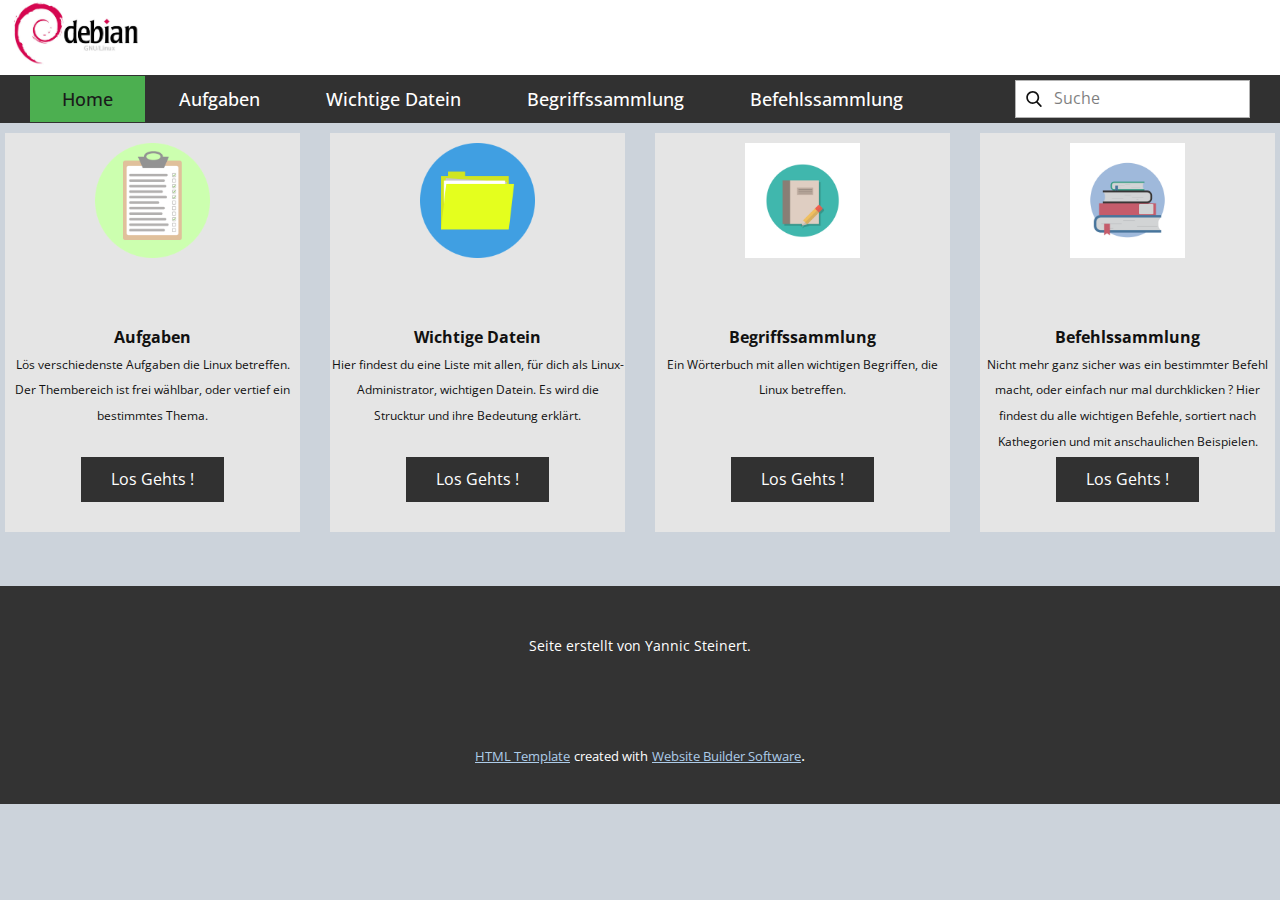
<file: index.html>
<!DOCTYPE html>
<html style="font-size: 16px;">
  <head>
    <meta name="viewport" content="width=device-width, initial-scale=1.0">
    <meta charset="utf-8">
    <meta name="keywords" content="">
    <meta name="description" content="">
    <meta name="page_type" content="np-template-header-footer-from-plugin">
    <title>Home</title>
    <link rel="stylesheet" href="nicepage.css" media="screen">
<link rel="stylesheet" href="Home.css" media="screen">
    <script class="u-script" type="text/javascript" src="jquery.js" defer=""></script>
    <script class="u-script" type="text/javascript" src="nicepage.js" defer=""></script>
    <meta name="generator" content="Nicepage 2.30.1, nicepage.com">
    <link id="u-theme-google-font" rel="stylesheet" href="https://fonts.googleapis.com/css?family=Roboto:100,100i,300,300i,400,400i,500,500i,700,700i,900,900i|Open+Sans:300,300i,400,400i,600,600i,700,700i,800,800i">
    
    
    <script type="application/ld+json">{
		"@context": "http://schema.org",
		"@type": "Organization",
		"name": "",
		"url": "index.html",
		"logo": "images/Debian-logo.png"
}</script>
    <meta property="og:title" content="Home">
    <meta property="og:type" content="website">
    <meta name="theme-color" content="#478ac9">
    <link rel="canonical" href="index.html">
    <meta property="og:url" content="index.html">
  </head>
  <body data-home-page="Home.html" data-home-page-title="Home" class="u-body u-palette-5-light-1"><header class="u-clearfix u-header u-sticky u-white u-header" id="sec-f3ea"><a href="https://nicepage.com" class="u-align-left u-image u-logo u-image-1">
        <img src="images/Debian-logo.png" class="u-logo-image u-logo-image-1" data-image-width="135">
      </a><div class="u-align-right u-container-style u-custom-color-2 u-expanded-width u-group u-shape-rectangle u-group-1">
        <div class="u-container-layout u-container-layout-1">
          <nav class="u-menu u-menu-dropdown u-offcanvas u-menu-1">
            <div class="menu-collapse" style="font-size: 1.125rem; letter-spacing: 0px; font-weight: 500;">
              <a class="u-active-custom-color-1 u-button-style u-custom-color-2 u-custom-left-right-menu-spacing u-custom-padding-bottom u-custom-top-bottom-menu-spacing u-hover-palette-2-light-1 u-nav-link u-text-active-grey-90 u-text-body-alt-color u-text-hover-white" href="#">
                <svg><use xmlns:xlink="http://www.w3.org/1999/xlink" xlink:href="#menu-hamburger"></use></svg>
                <svg version="1.1" xmlns="http://www.w3.org/2000/svg" xmlns:xlink="http://www.w3.org/1999/xlink"><defs><symbol id="menu-hamburger" viewBox="0 0 16 16" style="width: 16px; height: 16px;"><rect y="1" width="16" height="2"></rect><rect y="7" width="16" height="2"></rect><rect y="13" width="16" height="2"></rect>
</symbol>
</defs></svg>
              </a>
            </div>
            <div class="u-custom-menu u-nav-container">
              <ul class="u-nav u-spacing-2 u-unstyled u-nav-1"><li class="u-nav-item"><a class="u-active-custom-color-1 u-button-style u-custom-color-2 u-hover-palette-2-light-1 u-nav-link u-text-active-grey-90 u-text-body-alt-color u-text-hover-white" href="Home.html" style="padding: 14px 32px;">Home</a>
</li><li class="u-nav-item"><a class="u-active-custom-color-1 u-button-style u-custom-color-2 u-hover-palette-2-light-1 u-nav-link u-text-active-grey-90 u-text-body-alt-color u-text-hover-white" href="Aufgaben.html" style="padding: 14px 32px;">Aufgaben</a>
</li><li class="u-nav-item"><a class="u-active-custom-color-1 u-button-style u-custom-color-2 u-hover-palette-2-light-1 u-nav-link u-text-active-grey-90 u-text-body-alt-color u-text-hover-white" href="Wichtige-Datein.html" style="padding: 14px 32px;">Wichtige Datein</a>
</li><li class="u-nav-item"><a class="u-active-custom-color-1 u-button-style u-custom-color-2 u-hover-palette-2-light-1 u-nav-link u-text-active-grey-90 u-text-body-alt-color u-text-hover-white" href="Begriffssammlung.html" style="padding: 14px 32px;">Begriffssammlung</a>
</li><li class="u-nav-item"><a class="u-active-custom-color-1 u-button-style u-custom-color-2 u-hover-palette-2-light-1 u-nav-link u-text-active-grey-90 u-text-body-alt-color u-text-hover-white" href="Befehlssammlung.html" style="padding: 14px 32px;">Befehlssammlung</a>
</li></ul>
            </div>
            <div class="u-custom-menu u-nav-container-collapse">
              <div class="u-black u-container-style u-inner-container-layout u-opacity u-opacity-95 u-sidenav">
                <div class="u-sidenav-overflow">
                  <div class="u-menu-close"></div>
                  <ul class="u-align-center u-nav u-popupmenu-items u-unstyled u-nav-2"><li class="u-nav-item"><a class="u-button-style u-nav-link" href="Home.html" style="padding: 10px 32px;">Home</a>
</li><li class="u-nav-item"><a class="u-button-style u-nav-link" href="Aufgaben.html" style="padding: 10px 32px;">Aufgaben</a>
</li><li class="u-nav-item"><a class="u-button-style u-nav-link" href="Wichtige-Datein.html" style="padding: 10px 32px;">Wichtige Datein</a>
</li><li class="u-nav-item"><a class="u-button-style u-nav-link" href="Begriffssammlung.html" style="padding: 10px 32px;">Begriffssammlung</a>
</li><li class="u-nav-item"><a class="u-button-style u-nav-link" href="Befehlssammlung.html" style="padding: 10px 32px;">Befehlssammlung</a>
</li></ul>
                </div>
              </div>
              <div class="u-black u-menu-overlay u-opacity u-opacity-70"></div>
            </div>
          </nav>
          <form action="#" method="get" class="u-border-1 u-border-grey-30 u-search u-search-left u-white u-search-1">
            <button class="u-search-button" type="submit">
              <span class="u-search-icon u-spacing-10">
                <svg class="u-svg-link" preserveAspectRatio="xMidYMin slice" viewBox="0 0 56.966 56.966"><use xmlns:xlink="http://www.w3.org/1999/xlink" xlink:href="#svg-386a"></use></svg>
                <svg xmlns="http://www.w3.org/2000/svg" xmlns:xlink="http://www.w3.org/1999/xlink" version="1.1" id="svg-386a" x="0px" y="0px" viewBox="0 0 56.966 56.966" style="enable-background:new 0 0 56.966 56.966;" xml:space="preserve" class="u-svg-content"><path d="M55.146,51.887L41.588,37.786c3.486-4.144,5.396-9.358,5.396-14.786c0-12.682-10.318-23-23-23s-23,10.318-23,23  s10.318,23,23,23c4.761,0,9.298-1.436,13.177-4.162l13.661,14.208c0.571,0.593,1.339,0.92,2.162,0.92  c0.779,0,1.518-0.297,2.079-0.837C56.255,54.982,56.293,53.08,55.146,51.887z M23.984,6c9.374,0,17,7.626,17,17s-7.626,17-17,17  s-17-7.626-17-17S14.61,6,23.984,6z"></path></svg>
              </span>
            </button>
            <input class="u-search-input" type="search" name="search" value="" placeholder="Suche">
          </form>
        </div>
      </div></header>
    <section class="u-align-center u-clearfix u-section-1" id="sec-513c">
      <div class="u-clearfix u-sheet u-valign-middle u-sheet-1"><!--products--><!--products_options_json--><!--{"type":"Recent","source":"","tags":""}--><!--/products_options_json-->
        <div class="u-products u-repeater u-repeater-1"><!--product_item-->
          <div class="u-align-center-lg u-align-center-xl u-container-style u-grey-10 u-products-item u-repeater-item u-repeater-item-1">
            <div class="u-container-layout u-similar-container u-valign-top u-container-layout-1"><!--product_image-->
              <img alt="" class="u-align-center u-image u-image-default u-product-control u-image-1" src="images/54e0d7404d51ad14f6da8c7dda793678153bdee757596c48732f7edc974fc25db0_1280.png" data-image-width="1280" data-image-height="1280"><!--/product_image-->
              <p class="u-align-center u-text u-text-1"><b>Aufgaben</b>
                <br>
                <font style="font-size: 0.75rem;">Lös verschiedenste Aufgaben die Linux betreffen. Der Thembereich ist frei wählbar, oder vertief ein bestimmtes Thema.</font>
              </p>
              <a href="Aufgaben.html" data-page-id="433203776" class="u-btn u-button-style u-custom-color-2 u-hover-palette-2-light-1 u-text-body-alt-color u-btn-1">Los Gehts !</a>
            </div>
          </div><!--/product_item--><!--product_item-->
          <div class="u-align-center u-container-style u-grey-10 u-products-item u-repeater-item u-repeater-item-2">
            <div class="u-container-layout u-similar-container u-valign-top u-container-layout-2"><!--product_image-->
              <img alt="" class="u-align-center u-image u-image-default u-product-control u-image-2" src="images/54e4d1474e51ac14f6da8c7dda793678153bdee757596c48732f7edc974fcd5cbf_1280.png" data-image-width="1280" data-image-height="1280"><!--/product_image-->
              <p class="u-align-center u-text u-text-2"><b>Wichtige Datein</b>
                <br>
                <font style="font-size: 0.75rem;">Hier findest du eine Liste mit allen, für dich als Linux-Administrator, wichtigen Datein. Es wird die Strucktur und ihre Bedeutung erklärt.</font>
              </p>
              <a href="Wichtige-Datein.html" data-page-id="2027121944" class="u-btn u-button-style u-custom-color-2 u-hover-palette-2-light-1 u-text-body-alt-color u-btn-2">Los Gehts !</a>
            </div>
          </div><!--/product_item--><!--product_item-->
          <div class="u-align-center u-container-style u-grey-10 u-products-item u-repeater-item u-repeater-item-3">
            <div class="u-container-layout u-similar-container u-valign-top u-container-layout-3"><!--product_image-->
              <img alt="" class="u-align-center u-image u-image-default u-product-control u-image-3" src="images/54e3dd4a4850a514f6da8c7dda793678153bdee757596c48732f7edc974fcd5fba_1280.png" data-image-width="1280" data-image-height="1280"><!--/product_image-->
              <p class="u-align-center u-text u-text-3"><b>Begriffssammlung</b>
                <br>
                <font style="font-size: 0.75rem;">Ein Wörterbuch mit allen wichtigen Begriffen, die Linux betreffen.</font>
              </p>
              <a href="Begriffssammlung.html" data-page-id="53221743" class="u-btn u-button-style u-custom-color-2 u-hover-palette-2-light-1 u-text-body-alt-color u-btn-3">Los Gehts !</a>
            </div>
          </div><!--/product_item--><!--product_item-->
          <div class="u-align-center-lg u-align-center-xl u-container-style u-grey-10 u-products-item u-repeater-item">
            <div class="u-container-layout u-similar-container u-valign-top u-container-layout-4"><!--product_image-->
              <img alt="" class="u-align-center u-image u-image-default u-product-control u-image-4" src="images/57e6d2404f55a414f6da8c7dda793678153bdee757596c48732f7edc974fcd58ba_1280.png" data-image-width="1280" data-image-height="1280"><!--/product_image-->
              <p class="u-align-center u-text u-text-4"><b>Befehlssammlung</b>
                <br>
                <font style="font-size: 0.75rem;">Nicht mehr ganz sicher was ein bestimmter Befehl macht, oder einfach nur mal durchklicken ? Hier findest du alle wichtigen Befehle, sortiert nach Kathegorien und mit anschaulichen Beispielen.</font>
              </p>
              <a href="Befehlssammlung.html" data-page-id="1213924895" class="u-btn u-button-style u-custom-color-2 u-hover-palette-2-light-1 u-text-body-alt-color u-btn-4">Los Gehts !</a>
            </div>
          </div><!--/product_item-->
        </div><!--/products-->
      </div>
    </section>
    
    
    <footer class="u-align-center u-clearfix u-footer u-grey-80 u-footer" id="sec-4afd"><div class="u-clearfix u-sheet u-sheet-1">
        <p class="u-small-text u-text u-text-variant u-text-1">Seite erstellt von Yannic Steinert.<br>
        </p>
      </div></footer>
    <section class="u-backlink u-clearfix u-grey-80">
      <a class="u-link" href="https://nicepage.com/html-templates" target="_blank">
        <span>HTML Template</span>
      </a>
      <p class="u-text">
        <span>created with</span>
      </p>
      <a class="u-link" href="https://nicepage.com/" target="_blank">
        <span>Website Builder Software</span>
      </a>. 
    </section>
  </body>
</html>
</file>
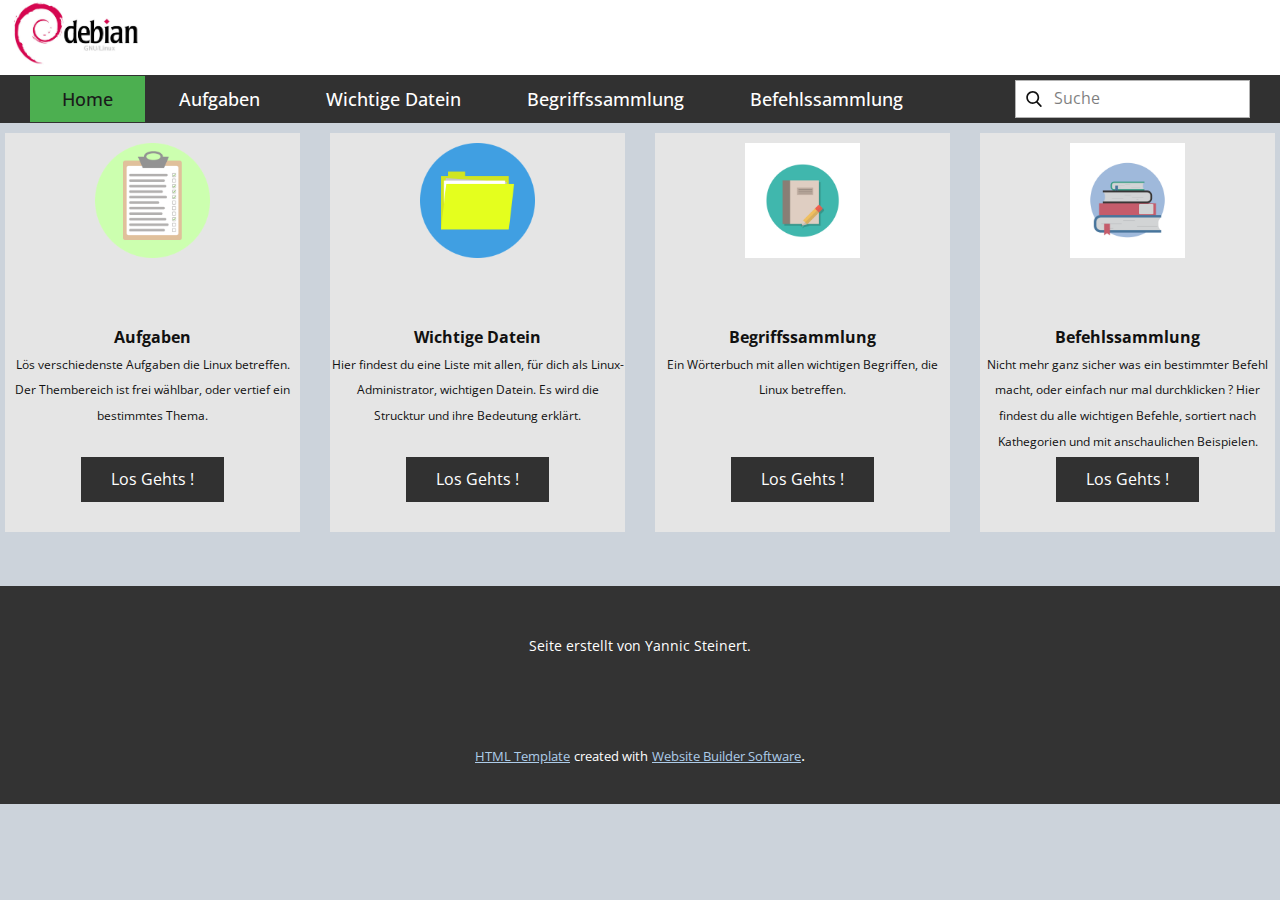
<file: Home.html>
<!DOCTYPE html>
<html style="font-size: 16px;">
  <head>
    <meta name="viewport" content="width=device-width, initial-scale=1.0">
    <meta charset="utf-8">
    <meta name="keywords" content="">
    <meta name="description" content="">
    <meta name="page_type" content="np-template-header-footer-from-plugin">
    <title>Home</title>
    <link rel="stylesheet" href="nicepage.css" media="screen">
<link rel="stylesheet" href="Home.css" media="screen">
    <script class="u-script" type="text/javascript" src="jquery.js" defer=""></script>
    <script class="u-script" type="text/javascript" src="nicepage.js" defer=""></script>
    <meta name="generator" content="Nicepage 2.30.1, nicepage.com">
    <link id="u-theme-google-font" rel="stylesheet" href="https://fonts.googleapis.com/css?family=Roboto:100,100i,300,300i,400,400i,500,500i,700,700i,900,900i|Open+Sans:300,300i,400,400i,600,600i,700,700i,800,800i">
    
    
    <script type="application/ld+json">{
		"@context": "http://schema.org",
		"@type": "Organization",
		"name": "",
		"url": "index.html",
		"logo": "images/Debian-logo.png"
}</script>
    <meta property="og:title" content="Home">
    <meta property="og:type" content="website">
    <meta name="theme-color" content="#478ac9">
    <link rel="canonical" href="index.html">
    <meta property="og:url" content="index.html">
  </head>
  <body class="u-body u-palette-5-light-1"><header class="u-clearfix u-header u-sticky u-white u-header" id="sec-f3ea"><a href="https://nicepage.com" class="u-align-left u-image u-logo u-image-1">
        <img src="images/Debian-logo.png" class="u-logo-image u-logo-image-1" data-image-width="135">
      </a><div class="u-align-right u-container-style u-custom-color-2 u-expanded-width u-group u-shape-rectangle u-group-1">
        <div class="u-container-layout u-container-layout-1">
          <nav class="u-menu u-menu-dropdown u-offcanvas u-menu-1">
            <div class="menu-collapse" style="font-size: 1.125rem; letter-spacing: 0px; font-weight: 500;">
              <a class="u-active-custom-color-1 u-button-style u-custom-color-2 u-custom-left-right-menu-spacing u-custom-padding-bottom u-custom-top-bottom-menu-spacing u-hover-palette-2-light-1 u-nav-link u-text-active-grey-90 u-text-body-alt-color u-text-hover-white" href="#">
                <svg><use xmlns:xlink="http://www.w3.org/1999/xlink" xlink:href="#menu-hamburger"></use></svg>
                <svg version="1.1" xmlns="http://www.w3.org/2000/svg" xmlns:xlink="http://www.w3.org/1999/xlink"><defs><symbol id="menu-hamburger" viewBox="0 0 16 16" style="width: 16px; height: 16px;"><rect y="1" width="16" height="2"></rect><rect y="7" width="16" height="2"></rect><rect y="13" width="16" height="2"></rect>
</symbol>
</defs></svg>
              </a>
            </div>
            <div class="u-custom-menu u-nav-container">
              <ul class="u-nav u-spacing-2 u-unstyled u-nav-1"><li class="u-nav-item"><a class="u-active-custom-color-1 u-button-style u-custom-color-2 u-hover-palette-2-light-1 u-nav-link u-text-active-grey-90 u-text-body-alt-color u-text-hover-white" href="Home.html" style="padding: 14px 32px;">Home</a>
</li><li class="u-nav-item"><a class="u-active-custom-color-1 u-button-style u-custom-color-2 u-hover-palette-2-light-1 u-nav-link u-text-active-grey-90 u-text-body-alt-color u-text-hover-white" href="Aufgaben.html" style="padding: 14px 32px;">Aufgaben</a>
</li><li class="u-nav-item"><a class="u-active-custom-color-1 u-button-style u-custom-color-2 u-hover-palette-2-light-1 u-nav-link u-text-active-grey-90 u-text-body-alt-color u-text-hover-white" href="Wichtige-Datein.html" style="padding: 14px 32px;">Wichtige Datein</a>
</li><li class="u-nav-item"><a class="u-active-custom-color-1 u-button-style u-custom-color-2 u-hover-palette-2-light-1 u-nav-link u-text-active-grey-90 u-text-body-alt-color u-text-hover-white" href="Begriffssammlung.html" style="padding: 14px 32px;">Begriffssammlung</a>
</li><li class="u-nav-item"><a class="u-active-custom-color-1 u-button-style u-custom-color-2 u-hover-palette-2-light-1 u-nav-link u-text-active-grey-90 u-text-body-alt-color u-text-hover-white" href="Befehlssammlung.html" style="padding: 14px 32px;">Befehlssammlung</a>
</li></ul>
            </div>
            <div class="u-custom-menu u-nav-container-collapse">
              <div class="u-black u-container-style u-inner-container-layout u-opacity u-opacity-95 u-sidenav">
                <div class="u-sidenav-overflow">
                  <div class="u-menu-close"></div>
                  <ul class="u-align-center u-nav u-popupmenu-items u-unstyled u-nav-2"><li class="u-nav-item"><a class="u-button-style u-nav-link" href="Home.html" style="padding: 10px 32px;">Home</a>
</li><li class="u-nav-item"><a class="u-button-style u-nav-link" href="Aufgaben.html" style="padding: 10px 32px;">Aufgaben</a>
</li><li class="u-nav-item"><a class="u-button-style u-nav-link" href="Wichtige-Datein.html" style="padding: 10px 32px;">Wichtige Datein</a>
</li><li class="u-nav-item"><a class="u-button-style u-nav-link" href="Begriffssammlung.html" style="padding: 10px 32px;">Begriffssammlung</a>
</li><li class="u-nav-item"><a class="u-button-style u-nav-link" href="Befehlssammlung.html" style="padding: 10px 32px;">Befehlssammlung</a>
</li></ul>
                </div>
              </div>
              <div class="u-black u-menu-overlay u-opacity u-opacity-70"></div>
            </div>
          </nav>
          <form action="#" method="get" class="u-border-1 u-border-grey-30 u-search u-search-left u-white u-search-1">
            <button class="u-search-button" type="submit">
              <span class="u-search-icon u-spacing-10">
                <svg class="u-svg-link" preserveAspectRatio="xMidYMin slice" viewBox="0 0 56.966 56.966"><use xmlns:xlink="http://www.w3.org/1999/xlink" xlink:href="#svg-386a"></use></svg>
                <svg xmlns="http://www.w3.org/2000/svg" xmlns:xlink="http://www.w3.org/1999/xlink" version="1.1" id="svg-386a" x="0px" y="0px" viewBox="0 0 56.966 56.966" style="enable-background:new 0 0 56.966 56.966;" xml:space="preserve" class="u-svg-content"><path d="M55.146,51.887L41.588,37.786c3.486-4.144,5.396-9.358,5.396-14.786c0-12.682-10.318-23-23-23s-23,10.318-23,23  s10.318,23,23,23c4.761,0,9.298-1.436,13.177-4.162l13.661,14.208c0.571,0.593,1.339,0.92,2.162,0.92  c0.779,0,1.518-0.297,2.079-0.837C56.255,54.982,56.293,53.08,55.146,51.887z M23.984,6c9.374,0,17,7.626,17,17s-7.626,17-17,17  s-17-7.626-17-17S14.61,6,23.984,6z"></path></svg>
              </span>
            </button>
            <input class="u-search-input" type="search" name="search" value="" placeholder="Suche">
          </form>
        </div>
      </div></header>
    <section class="u-align-center u-clearfix u-section-1" id="sec-513c">
      <div class="u-clearfix u-sheet u-valign-middle u-sheet-1"><!--products--><!--products_options_json--><!--{"type":"Recent","source":"","tags":""}--><!--/products_options_json-->
        <div class="u-products u-repeater u-repeater-1"><!--product_item-->
          <div class="u-align-center-lg u-align-center-xl u-container-style u-grey-10 u-products-item u-repeater-item u-repeater-item-1">
            <div class="u-container-layout u-similar-container u-valign-top u-container-layout-1"><!--product_image-->
              <img alt="" class="u-align-center u-image u-image-default u-product-control u-image-1" src="images/54e0d7404d51ad14f6da8c7dda793678153bdee757596c48732f7edc974fc25db0_1280.png" data-image-width="1280" data-image-height="1280"><!--/product_image-->
              <p class="u-align-center u-text u-text-1"><b>Aufgaben</b>
                <br>
                <font style="font-size: 0.75rem;">Lös verschiedenste Aufgaben die Linux betreffen. Der Thembereich ist frei wählbar, oder vertief ein bestimmtes Thema.</font>
              </p>
              <a href="Aufgaben.html" data-page-id="433203776" class="u-btn u-button-style u-custom-color-2 u-hover-palette-2-light-1 u-text-body-alt-color u-btn-1">Los Gehts !</a>
            </div>
          </div><!--/product_item--><!--product_item-->
          <div class="u-align-center u-container-style u-grey-10 u-products-item u-repeater-item u-repeater-item-2">
            <div class="u-container-layout u-similar-container u-valign-top u-container-layout-2"><!--product_image-->
              <img alt="" class="u-align-center u-image u-image-default u-product-control u-image-2" src="images/54e4d1474e51ac14f6da8c7dda793678153bdee757596c48732f7edc974fcd5cbf_1280.png" data-image-width="1280" data-image-height="1280"><!--/product_image-->
              <p class="u-align-center u-text u-text-2"><b>Wichtige Datein</b>
                <br>
                <font style="font-size: 0.75rem;">Hier findest du eine Liste mit allen, für dich als Linux-Administrator, wichtigen Datein. Es wird die Strucktur und ihre Bedeutung erklärt.</font>
              </p>
              <a href="Wichtige-Datein.html" data-page-id="2027121944" class="u-btn u-button-style u-custom-color-2 u-hover-palette-2-light-1 u-text-body-alt-color u-btn-2">Los Gehts !</a>
            </div>
          </div><!--/product_item--><!--product_item-->
          <div class="u-align-center u-container-style u-grey-10 u-products-item u-repeater-item u-repeater-item-3">
            <div class="u-container-layout u-similar-container u-valign-top u-container-layout-3"><!--product_image-->
              <img alt="" class="u-align-center u-image u-image-default u-product-control u-image-3" src="images/54e3dd4a4850a514f6da8c7dda793678153bdee757596c48732f7edc974fcd5fba_1280.png" data-image-width="1280" data-image-height="1280"><!--/product_image-->
              <p class="u-align-center u-text u-text-3"><b>Begriffssammlung</b>
                <br>
                <font style="font-size: 0.75rem;">Ein Wörterbuch mit allen wichtigen Begriffen, die Linux betreffen.</font>
              </p>
              <a href="Begriffssammlung.html" data-page-id="53221743" class="u-btn u-button-style u-custom-color-2 u-hover-palette-2-light-1 u-text-body-alt-color u-btn-3">Los Gehts !</a>
            </div>
          </div><!--/product_item--><!--product_item-->
          <div class="u-align-center-lg u-align-center-xl u-container-style u-grey-10 u-products-item u-repeater-item">
            <div class="u-container-layout u-similar-container u-valign-top u-container-layout-4"><!--product_image-->
              <img alt="" class="u-align-center u-image u-image-default u-product-control u-image-4" src="images/57e6d2404f55a414f6da8c7dda793678153bdee757596c48732f7edc974fcd58ba_1280.png" data-image-width="1280" data-image-height="1280"><!--/product_image-->
              <p class="u-align-center u-text u-text-4"><b>Befehlssammlung</b>
                <br>
                <font style="font-size: 0.75rem;">Nicht mehr ganz sicher was ein bestimmter Befehl macht, oder einfach nur mal durchklicken ? Hier findest du alle wichtigen Befehle, sortiert nach Kathegorien und mit anschaulichen Beispielen.</font>
              </p>
              <a href="Befehlssammlung.html" data-page-id="1213924895" class="u-btn u-button-style u-custom-color-2 u-hover-palette-2-light-1 u-text-body-alt-color u-btn-4">Los Gehts !</a>
            </div>
          </div><!--/product_item-->
        </div><!--/products-->
      </div>
    </section>
    
    
    <footer class="u-align-center u-clearfix u-footer u-grey-80 u-footer" id="sec-4afd"><div class="u-clearfix u-sheet u-sheet-1">
        <p class="u-small-text u-text u-text-variant u-text-1">Seite erstellt von Yannic Steinert.<br>
        </p>
      </div></footer>
    <section class="u-backlink u-clearfix u-grey-80">
      <a class="u-link" href="https://nicepage.com/html-templates" target="_blank">
        <span>HTML Template</span>
      </a>
      <p class="u-text">
        <span>created with</span>
      </p>
      <a class="u-link" href="https://nicepage.com/" target="_blank">
        <span>Website Builder Software</span>
      </a>. 
    </section>
  </body>
</html>
</file>
<file: Home.css>
.u-section-1 {
  min-height: 463px;
}

.u-section-1 .u-sheet-1 {
  min-height: 418px;
}

.u-section-1 .u-repeater-1 {
  min-height: 399px;
  grid-template-columns: calc(25% - 22.5px) calc(25% - 22.5px) calc(25% - 22.5px) calc(25% - 22.5px);
  grid-gap: 30px 30px;
  width: 1270px;
  margin: 10px -65px;
}

.u-section-1 .u-repeater-item-1 {
  background-image: none;
}

.u-section-1 .u-container-layout-1 {
  padding: 0 0 30px;
}

.u-section-1 .u-image-1 {
  height: 115px;
  width: 115px;
  margin: 10px auto 0;
}

.u-section-1 .u-text-1 {
  margin: 67px auto 0;
}

.u-section-1 .u-btn-1 {
  border-style: none;
  background-image: none;
  margin: auto auto 0;
}

.u-section-1 .u-repeater-item-2 {
  background-image: none;
}

.u-section-1 .u-container-layout-2 {
  padding: 0 0 30px;
}

.u-section-1 .u-image-2 {
  height: 115px;
  width: 115px;
  margin: 10px auto 0;
}

.u-section-1 .u-text-2 {
  margin: 67px auto 0;
}

.u-section-1 .u-btn-2 {
  border-style: none;
  background-image: none;
  margin: auto auto 0;
}

.u-section-1 .u-repeater-item-3 {
  background-image: none;
}

.u-section-1 .u-container-layout-3 {
  padding: 0 0 30px;
}

.u-section-1 .u-image-3 {
  height: 115px;
  width: 115px;
  margin: 10px auto 0;
}

.u-section-1 .u-text-3 {
  margin: 67px auto 0;
}

.u-section-1 .u-btn-3 {
  border-style: none;
  background-image: none;
  margin: auto auto 0;
}

.u-section-1 .u-container-layout-4 {
  padding: 0 0 30px;
}

.u-section-1 .u-image-4 {
  height: 115px;
  width: 115px;
  margin: 10px auto 0;
}

.u-section-1 .u-text-4 {
  margin: 67px auto 0;
}

.u-section-1 .u-btn-4 {
  border-style: none;
  background-image: none;
  margin: auto auto 0;
}

@media (max-width: 1199px) {
  .u-section-1 .u-sheet-1 {
    min-height: 348px;
  }

  .u-section-1 .u-repeater-1 {
    min-height: 329px;
    height: auto;
    width: 940px;
    margin-left: 0;
    margin-right: 0;
  }
}

@media (max-width: 991px) {
  .u-section-1 {
    min-height: 1127px;
  }

  .u-section-1 .u-sheet-1 {
    min-height: 1127px;
  }

  .u-section-1 .u-repeater-1 {
    min-height: 1007px;
    grid-template-columns: calc(50% - 15px) calc(50% - 15px);
    width: 720px;
  }
}

@media (max-width: 767px) {
  .u-section-1 {
    min-height: 1398px;
  }

  .u-section-1 .u-sheet-1 {
    min-height: 1027px;
  }

  .u-section-1 .u-repeater-1 {
    grid-template-columns: 100%;
    width: 540px;
  }
}

@media (max-width: 575px) {
  .u-section-1 .u-repeater-1 {
    width: 340px;
  }
}
</file>
